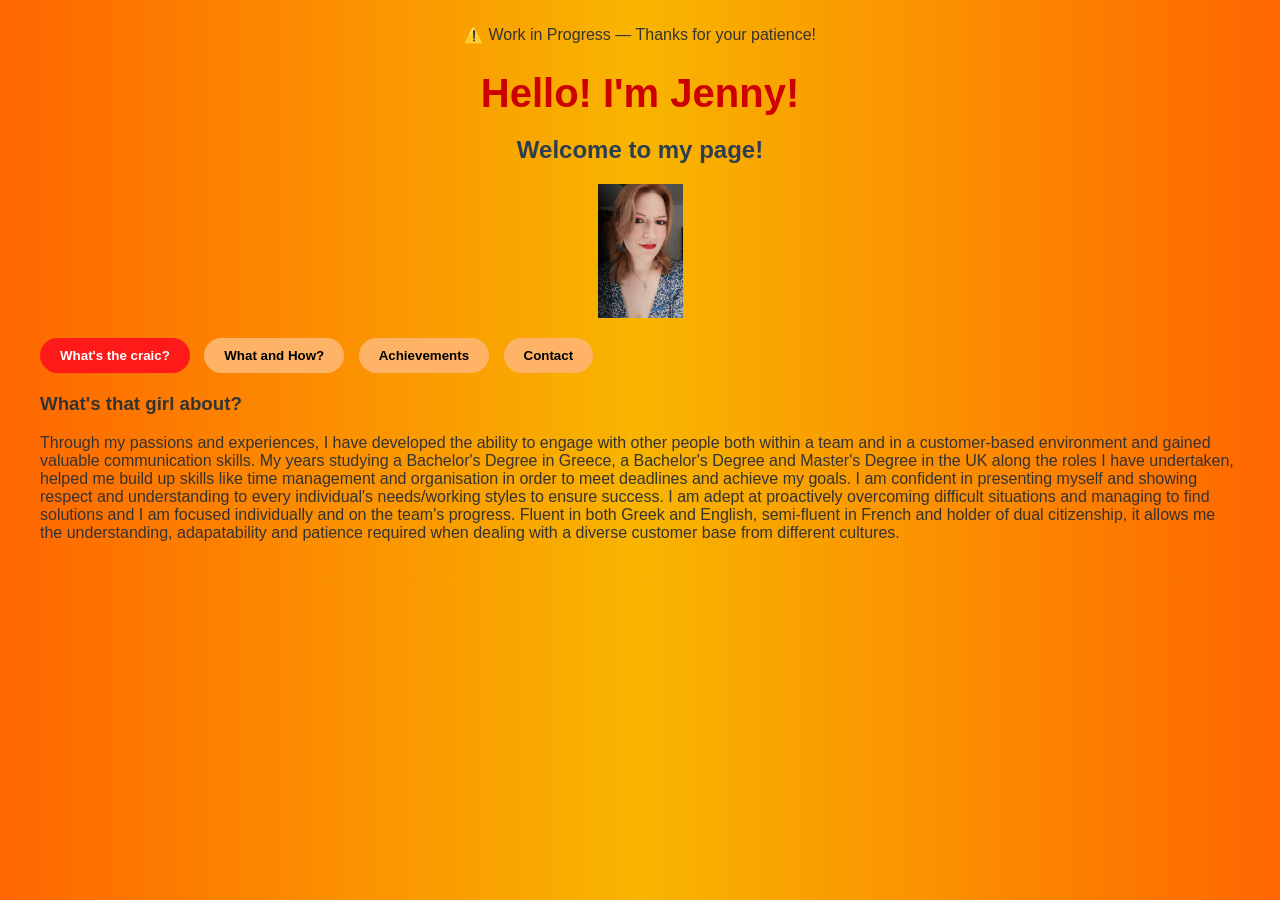
<file: index.html>
<!DOCTYPE html>
<html lang="en">
<head>
    <meta charset="UTF-8" />
    <meta name="viewport" content=" width=device-width, initial-scale=1" />
    <title>Jenny Kanellea Website</title>
    <link rel="stylesheet" href="styles.css" />
</head>
<body>
    <div class="container">
      <header>
        <div class="wip-banner">
        ⚠️ Work in Progress — Thanks for your patience!
         </div>
         <h1>Hello! I'm Jenny!</h1>
         <h2>Welcome to my page!</h2>
         <img src="profile.jpg" alt="Your Name" class="profile-pic" />
        </header>

        <!-- Interactive Tabs -->
        <div class="tabs">
            <button class="tab-button active" onclick="switchTab('about')">What's the craic?</button>
            <button class="tab-button" onclick="switchTab('skills')">What and How?</button>
            <button class="tab-button" onclick="switchTab('experience')">Achievements</button>
            <button class="tab-button" onclick="switchTab('contact')">Contact</button>
        </div>

        <!-- Tab content -->
        <section id="about" class="tab-content active">
            <h3>What's that girl about?</h3>
            <p>
                Through my passions and experiences, I have developed the ability to engage with other people both
                within a team and in a customer-based environment and gained valuable communication skills. My years
                studying a Bachelor's Degree in Greece, a Bachelor's Degree and Master's Degree in the UK along the
                roles I have undertaken, helped me build up skills like time management and organisation in order to
                meet deadlines and achieve my goals. I am confident in presenting myself and showing respect and
                understanding to every individual's needs/working styles to ensure success. I am adept at proactively
                overcoming difficult situations and managing to find solutions and I am focused individually and on the team's progress.
                Fluent in both Greek and English, semi-fluent in French and holder of dual citizenship, it allows me the understanding,
                adapatability and patience required when dealing with a diverse customer base from different cultures.
            </p>
        </section>

        <section id="skills" class="tab-content">
            <h3>What can I do?</h3>
            <ul>
                <li>HTML & CSS</li>
                <li>Github</li>
                <li>Git Bash</li>
                <li>Microsoft Visual Studio</li>
                <li>Administrative & Operations Support</li>
                <li>Email & Calendar Management</li>
                <li>Remote Work</li>
                <li>Time Management</li>
                <li>Stakeholder Communication</li>
                <li>Musical Direction</li>
            </ul>
        </section>

        <section id="experience" class="tab-content">
            <h2>How?</h2>
            <p>I have taught myself coding and have worked in the following projects.</p>
            <ul>
                <li><a href="https://github.com/Nelgeth/my-bio-website" target="_blank">MyBioWebsite</a></li>

            </ul>
        </section>

        <section id="contact" class="tab-content">
            <h3>Contact</h3>
            <p>E-mail: jennykanellea@hotmail.com</p>
        </section>
        </div>
    <script src="script.js"></script>
    </body>
    </html>
</file>
<file: styles.css>
css


/* Basic reset and container */

html, body {
  height: 100%;
  width: 100%;
  margin: 0;
  padding: 0;
}

body {
  font-family: 'Segoe UI', Tahoma, Geneva, Verdana, sans-serif;
  background: linear-gradient(to right, #ff6600 0%, #f8b500 50%, #ff6600 100%);
  margin: 0;
  padding: 0;
  color: #333;

}

.container, #app, main {
  max-width: 1200px;
  height: 100%;
  width: 100%;
  margin: auto;
  background: linear-gradient(to right, #f8b500 25%, #ffad33 50%, to left, #ff6600 25%);
  border-radius: 20px;
  padding: 25px;
 

}

/* Header */
header h1 {
  color: #cc0000;
  font-size: 2.5em;
  margin-bottom: 0;
  text-align: center;

}

header h2 {
  text-align: center;
  color: #2c3e50;
}

.wip-banner {
  text-align: center;
}


header p {
  font-size: 1.2em;
  margin-top: 5px;
  color: #ff9900;
}

.profile-pic {
  display: block;
  margin: 20px auto;
  width: 85px;
  border-radius: 0%;
  border: 3px #2c3e50;
}

/* Tabs */
.tabs {
  margin-top: 20px;
  margin-bottom: 20px;
}

.tab-button {
  background-color: #ffb366;
  border: none;
  padding: 10px 20px;
  margin-right: 10px;
  border-radius: 25px;
  cursor: pointer;
  font-weight: bold;
  transition: background-color 0.3s ease;
}

.tab-button:hover {
  background-color: #ff884d;
}

.tab-button.active {
  background-color: #ff1a1a;
  color: white;
}

/* Tab content */
.tab-content {
  display: none;
  animation: fadeIn 0.5s ease forwards;
}

.tab-content.active {
  display: block;
}

/* Fade in animation */
@keyframes fadeIn {
  from {opacity: 0;}
  to {opacity: 1;}
}
</file>
